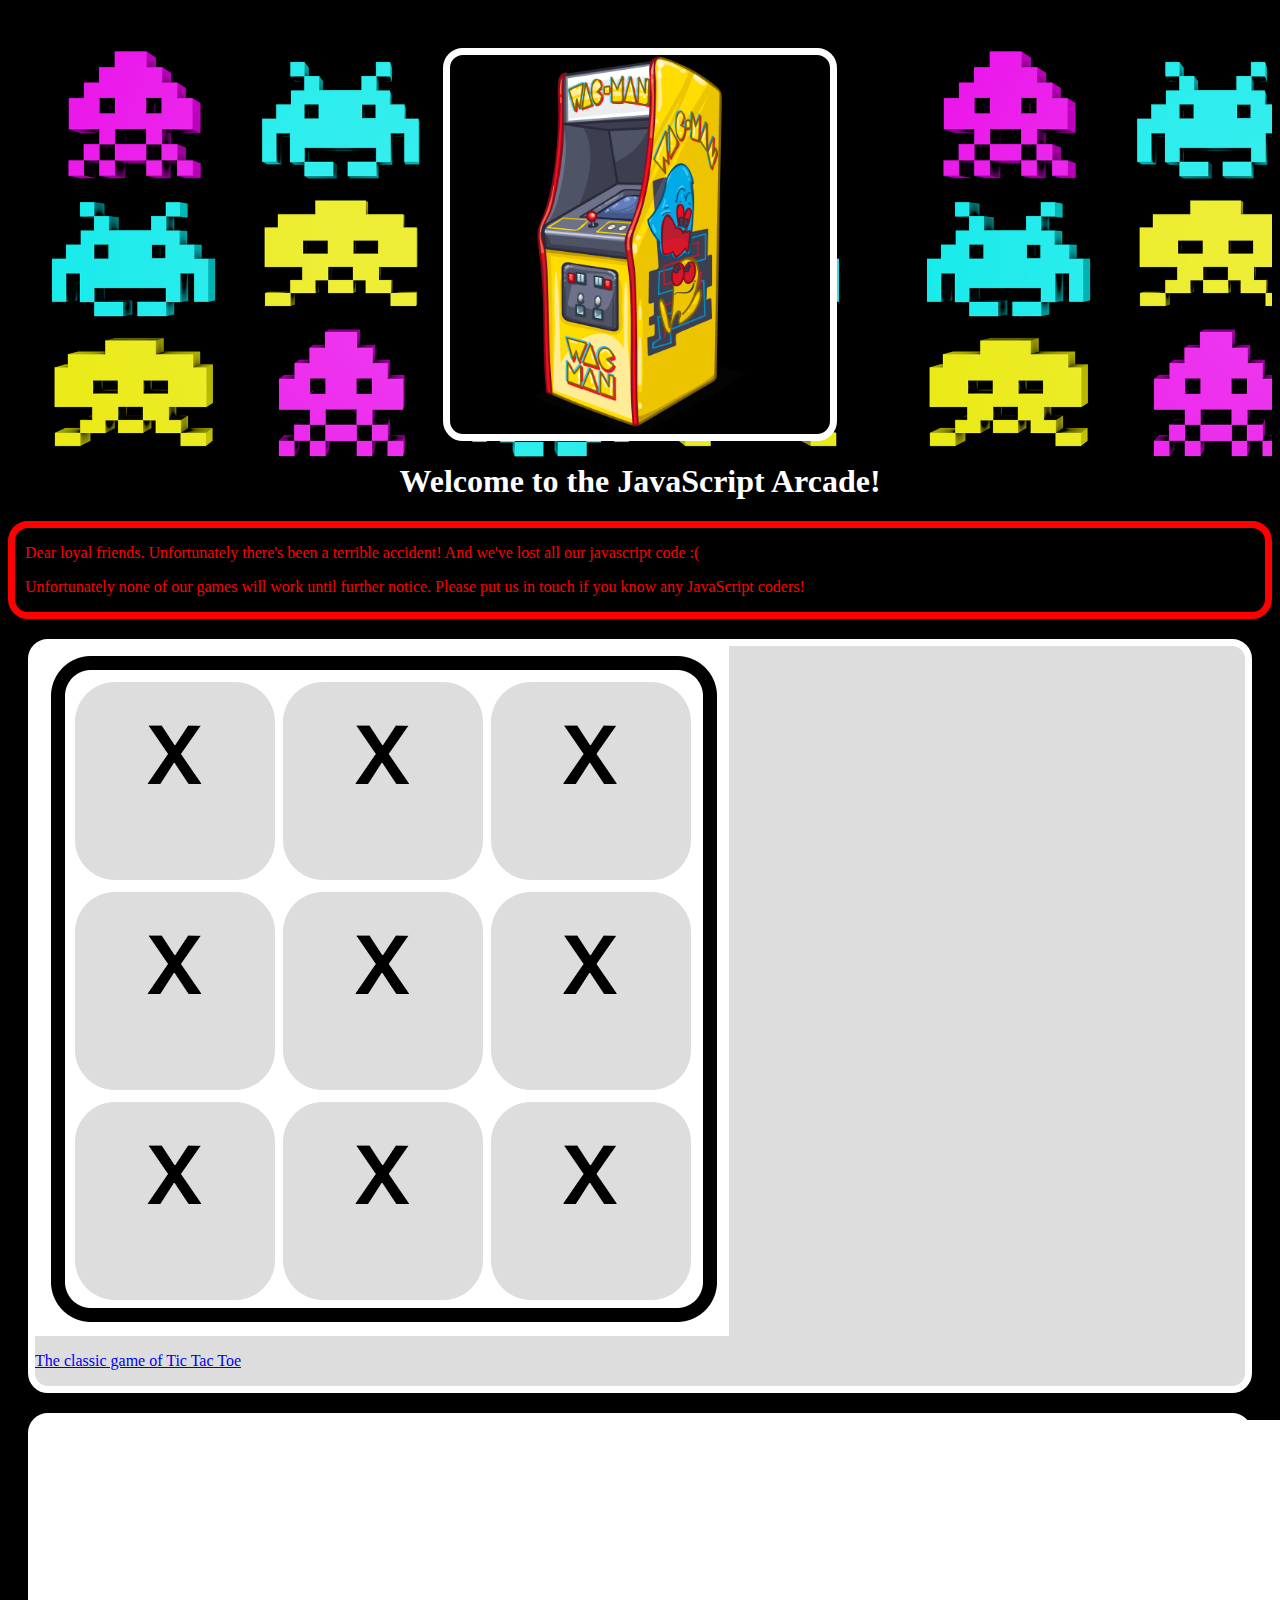
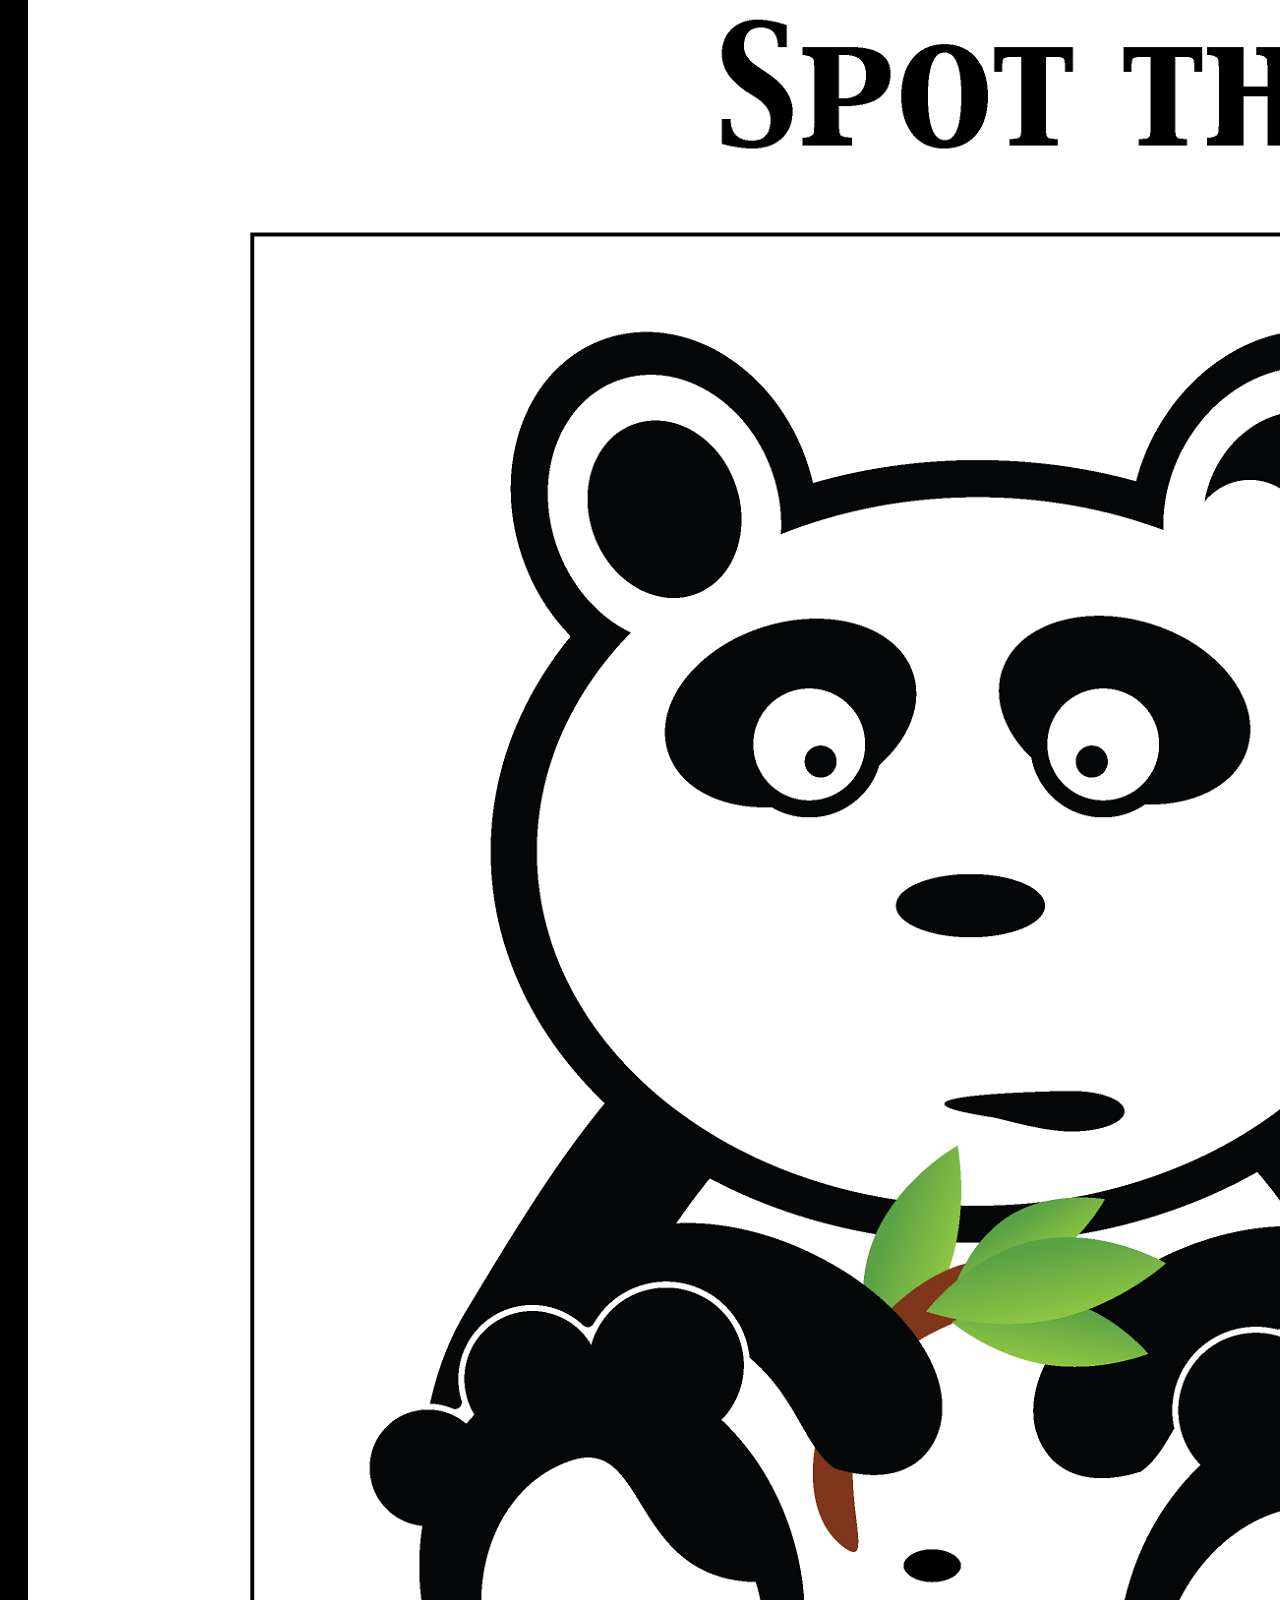
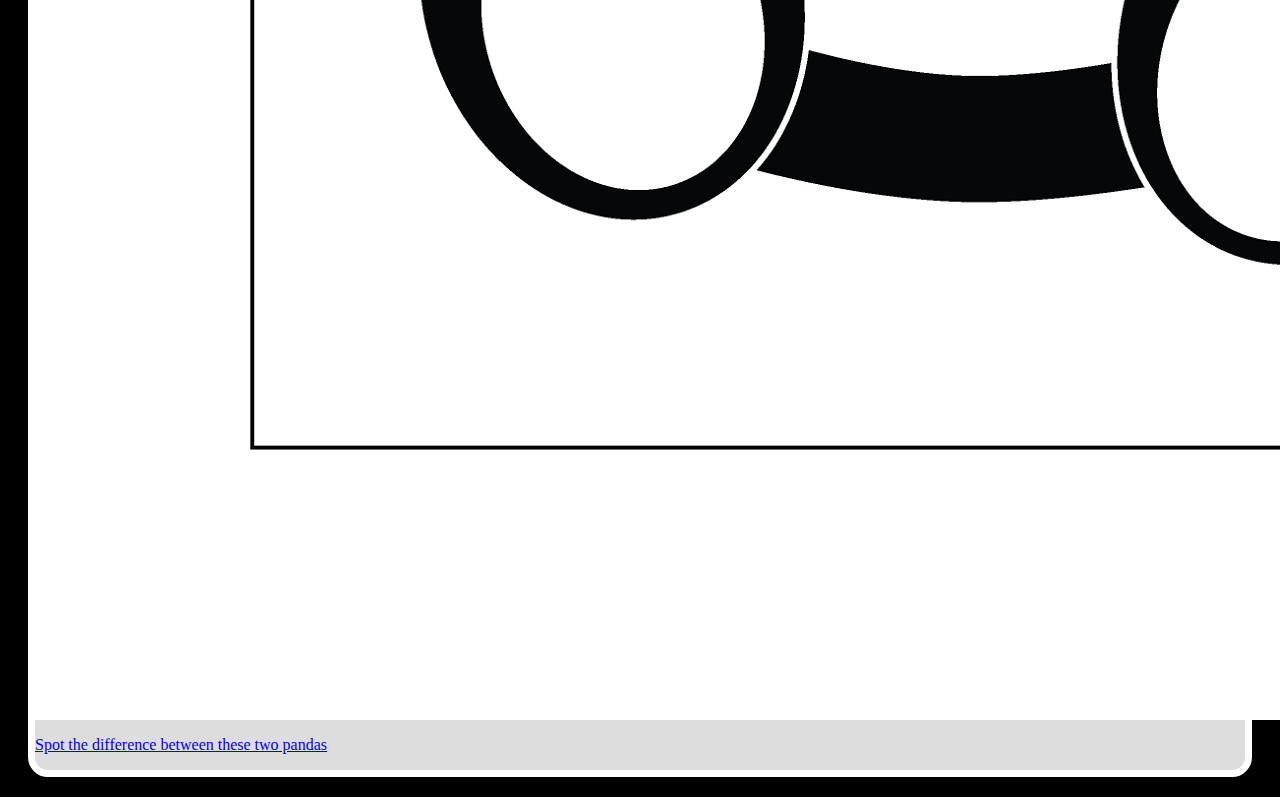
<file: index.html>
<html>
  <head>
    <title>Welcome to the JavaScript Arcade!</title>
    <link rel="stylesheet" href="style.css">
  </head>
  <body>
    <header>
      <img class="arcade-logo" src="images/arcade-machine.png">
      <h1>Welcome to the JavaScript Arcade!</h1>
    </header>
    <div class="announcement">
      <p> Dear loyal friends. Unfortunately there's been a terrible accident! And we've lost all our javascript code :( </p>
      <p> Unfortunately none of our games will work until further notice. Please put us in touch if you know any JavaScript coders!</p>
    </div>
    <div class="games">
      <a class="game-link" href="games/tic-tac-toe.html">
      <div class="game ttt">
        <img src="images/tic-tac-toe.png">
        <p>The classic game of Tic Tac Toe</p>
      </div>
      </a>
      <a class="game-link" href="games/spot-the-difference.html">
      <div class="game">
        <img src="images/panda-diff.png">
        <p>Spot the difference between these two pandas</p>
      </div>
      </a>
    </div>
  </body>
</html>
</file>
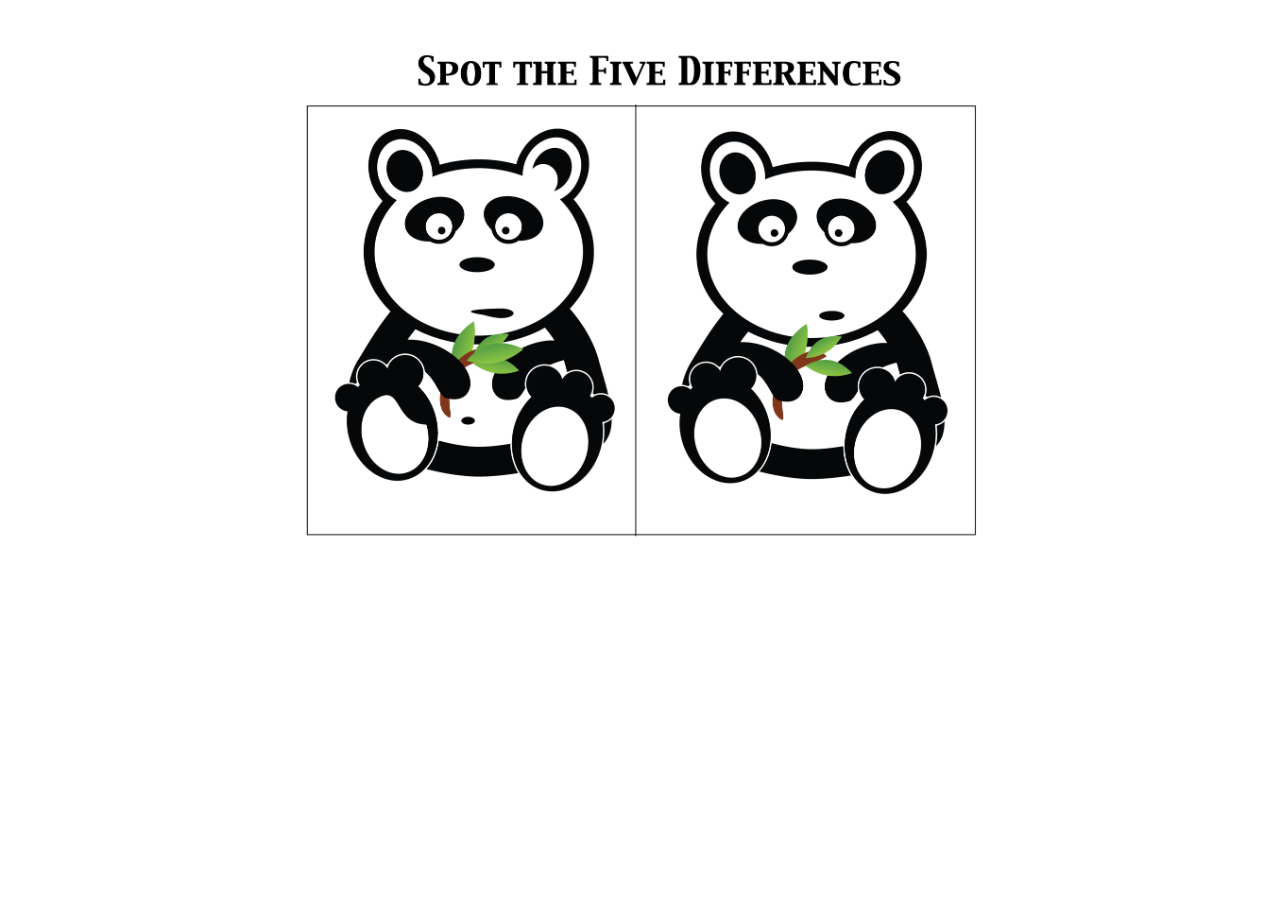
<file: games/spot-the-difference.html>
<html>
  <head>
    <title>Spot the differences!</title>
    <link rel="stylesheet" href="diff.css">
    <script src="https://code.jquery.com/jquery-3.1.1.min.js"></script>
  </head>
  <body>
    <div class="game">
      <img src="../images/panda-diff.png">
      <div class='spot spot1' id='spot1a'></div>
      <div class='spot spot1' id='spot1b'></div>
      <div class='spot spot2' id='spot2a'></div>
      <div class='spot spot2' id='spot2b'></div>
      <div class='spot spot3' id='spot3a'></div>
      <div class='spot spot3' id='spot3b'></div>
      <div class='spot spot4' id='spot4a'></div>
      <div class='spot spot4' id='spot4b'></div>
      <div class='spot spot5' id='spot5a'></div>
      <div class='spot spot5' id='spot5b'></div>
    </div>
    <script src="diff.js"></script>
  </body>
</html>
</file>
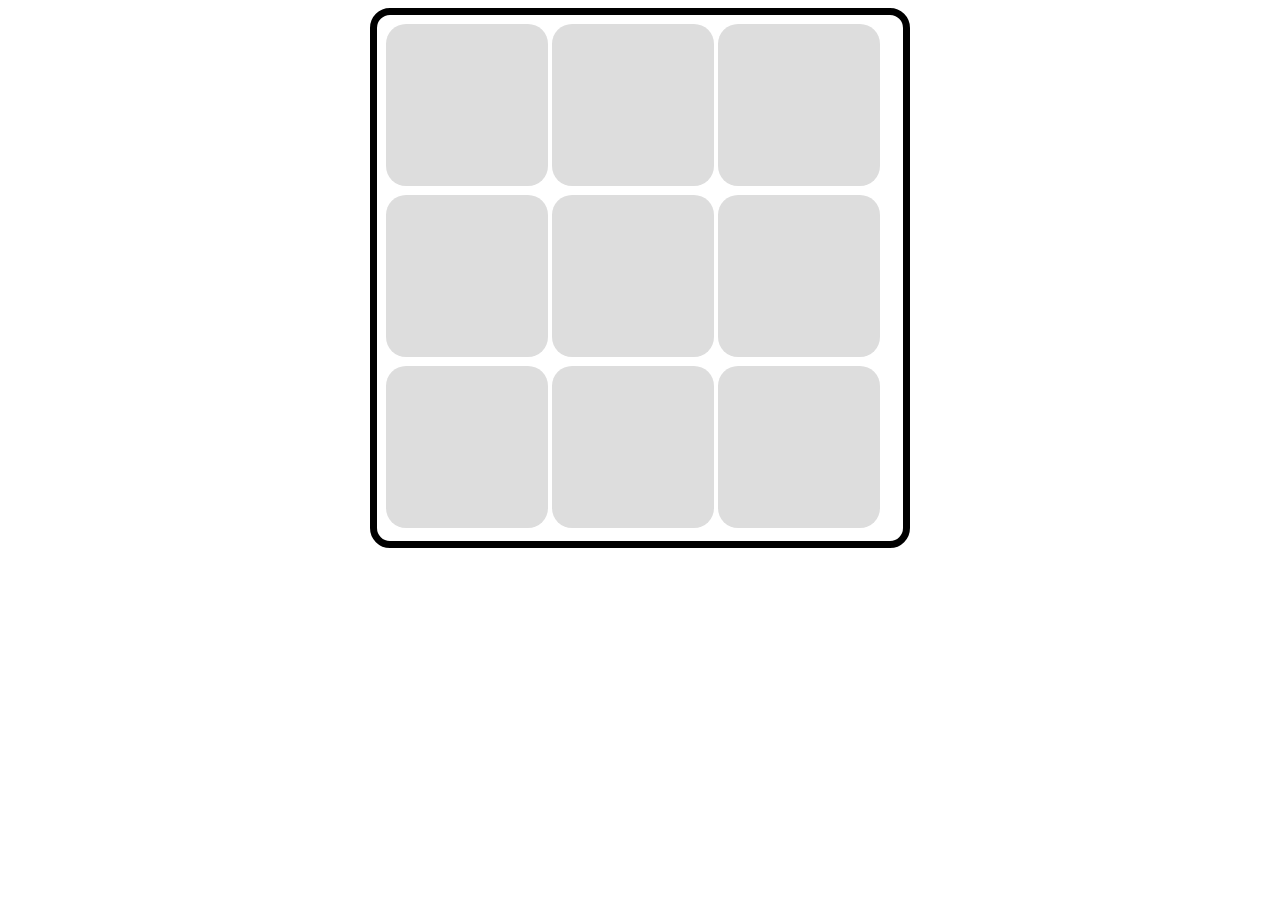
<file: games/tic-tac-toe.html>
<html>
  <head>
    <title>Tic. Tac. TOE!!!!</title>
    <link rel="stylesheet" href="ttt.css">
    <script src="https://code.jquery.com/jquery-3.1.1.min.js"></script>
  </head>
  <body>
    <div class="board">
      <div class="row">
        <div class="spot"></div>
        <div class="spot"></div>
        <div class="spot"></div>
      </div>
      <div class="row">
        <div class="spot"></div>
        <div class="spot"></div>
        <div class="spot"></div>
      </div>
      <div class="row">
        <div class="spot"></div>
        <div class="spot"></div>
        <div class="spot"></div>
      </div>
    </div>
    <script src="ttt.js"></script>
  </body>
</html>
</file>
<file: style.css>
body {
  background: black;
}

header {
  text-align: center;
  background: url("images/space-invaders.png"), black;
  background-size: contain;
  background-repeat: repeat-x;
  color: white;
}

img.arcade-logo {
  width: 30%;
  margin: 40px 0px 0px 0px;
  border: 7px solid white;
  border-radius: 20px;
  background-color: black;
}

.announcement {
  background: black;
  border: 7px solid red;
  border-radius: 20px;
  color: red;
  padding-left: 10px;
  padding-right: 10px;
}

ul.games {
  list-style: none;
}

.games .game {
  background: #ddd;
  margin: 20px;
  border: 7px solid white;
  border-radius: 20px;
}
</file>
<file: games/diff.css>
.game {
  width: 60vw;
  margin: auto;
  position: relative;
}

.game img {
  width: 100%;
}

.spot {
  width: 4vw;
  height: 4vw;
  position: absolute;
  top: 0;
}

.spot.found {
  border: 4px solid red;
  border-radius: 4vw;
}

.spot1 {
  top: 10vw;
}
#spot1a {
  left: 21vw;
}
/* +26 vw */
#spot1b {
  left: 47vw;
}

.spot2 {
  top: 21vw;
}
#spot2a {
  left: 16vw;
}
#spot2b {
  left: 42vw;
}

.spot3 {
  top: 25vw;
}
#spot3a {
  left: 17vw;
}
#spot3b {
  left: 43vw;
}

.spot4 {
  top: 30vw;
}
#spot4a {
  left: 14vw;
}
#spot4b {
  left: 40vw;
}

.spot5 {
  top: 29vw;
}
#spot5a {
  left: 10vw;
}
#spot5b {
  left: 36vw;
}
</file>
<file: games/ttt.css>
* {
  box-sizing: border-box;
}

.board {
  width: 60vh;
  height: 60vh;
  margin: auto;
  border: 7px solid black;
  border-radius: 20px;
  padding-left: 1vh;
}

.spot {
  margin-top: 1vh;
  width: 18vh;
  height: 18vh;
  display: inline-block;
  background: #ddd;
  border-radius: 20px;
}

.spot {
  text-align: center;
  vertical-align: middle;
  font-family: sans-serif;
  font-size: 10vh;
}
</file>
